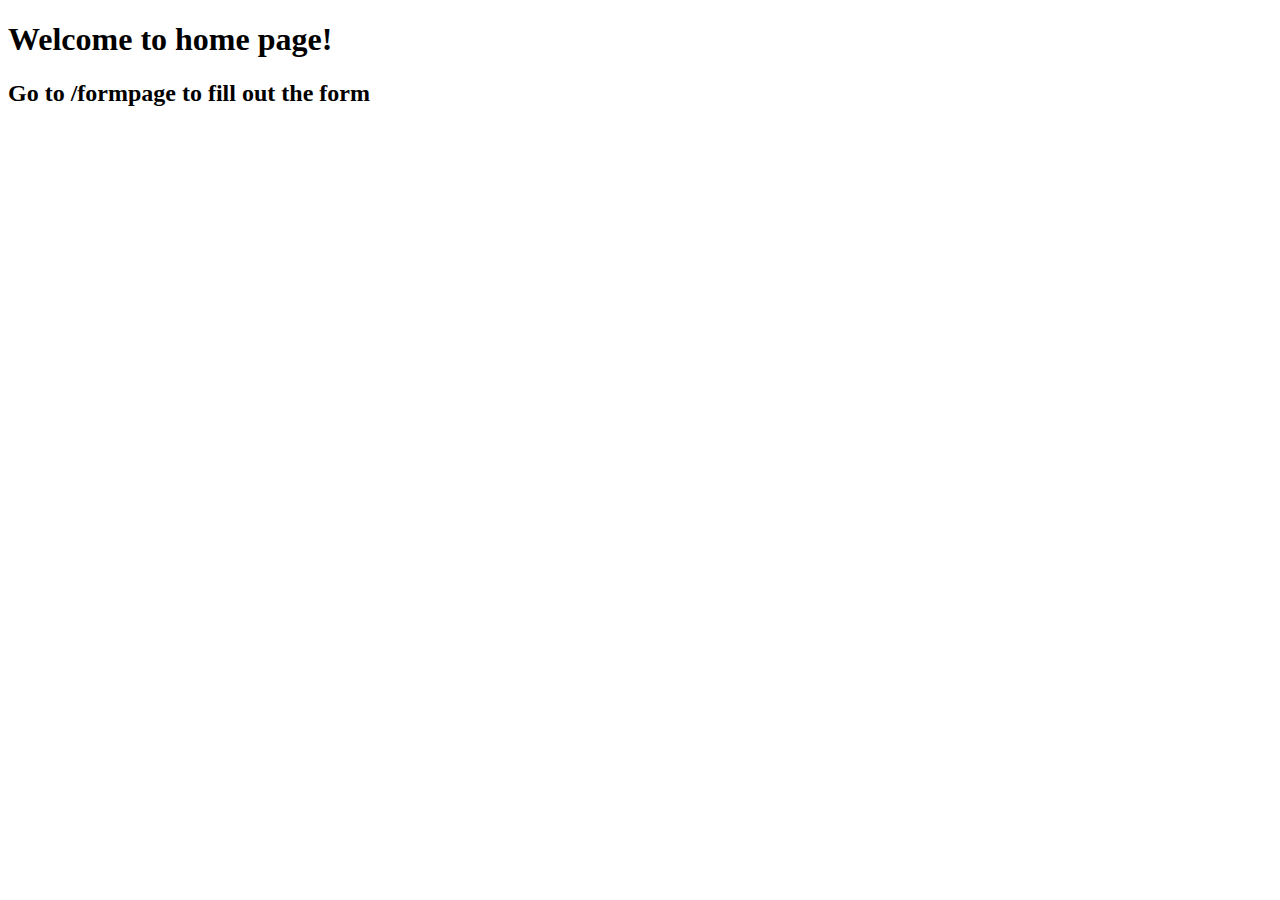
<file: DjangoThree/basicforms/templates/basicapp/index.html>
<!DOCTYPE html>
<html lang="en">
<head>
    <meta charset="UTF-8">
    <meta http-equiv="X-UA-Compatible" content="IE=edge">
    <meta name="viewport" content="width=device-width, initial-scale=1.0">
    <title>Home</title>
    <link href="https://cdn.jsdelivr.net/npm/bootstrap@5.1.3/dist/css/bootstrap.min.css" rel="stylesheet" integrity="sha384-1BmE4kWBq78iYhFldvKuhfTAU6auU8tT94WrHftjDbrCEXSU1oBoqyl2QvZ6jIW3" crossorigin="anonymous">
</head>
<body>
    <div class='mt-4 p-5 bg-primary text-white rounded'>
        <h1>Welcome to home page!</h1>
        <h2>Go to /formpage to fill out the form</h2>
    </div>
</body>
</html>
</file>
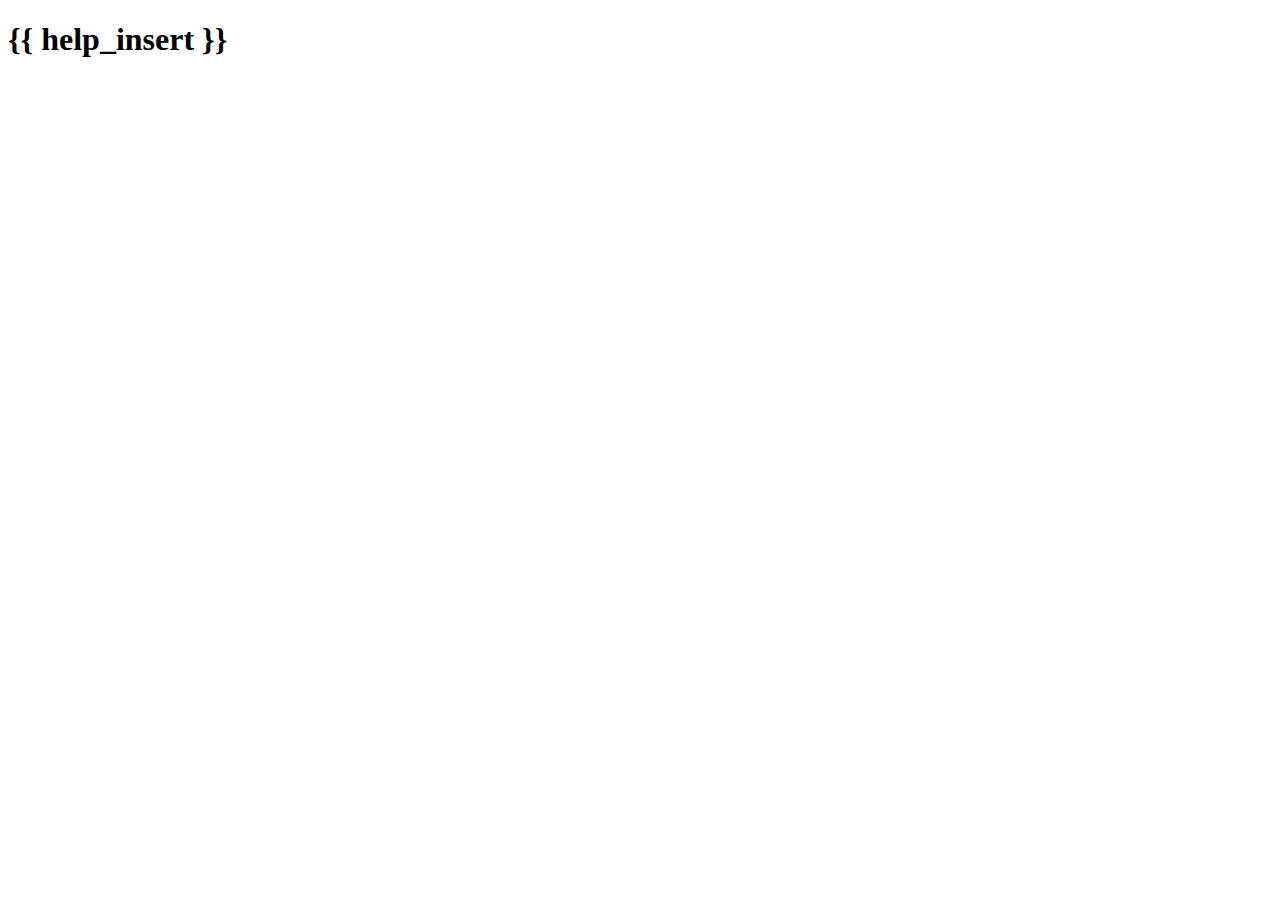
<file: ProTwo/mysite/templates/first_app/help.html>
<!DOCTYPE html>
<html lang="en">
<head>
    <meta charset="UTF-8">
    <meta http-equiv="X-UA-Compatible" content="IE=edge">
    <meta name="viewport" content="width=device-width, initial-scale=1.0">
    <title>Help Page</title>
</head>
<body>
    <h1>{{ help_insert }}</h1>

</body>
</html>
</file>
